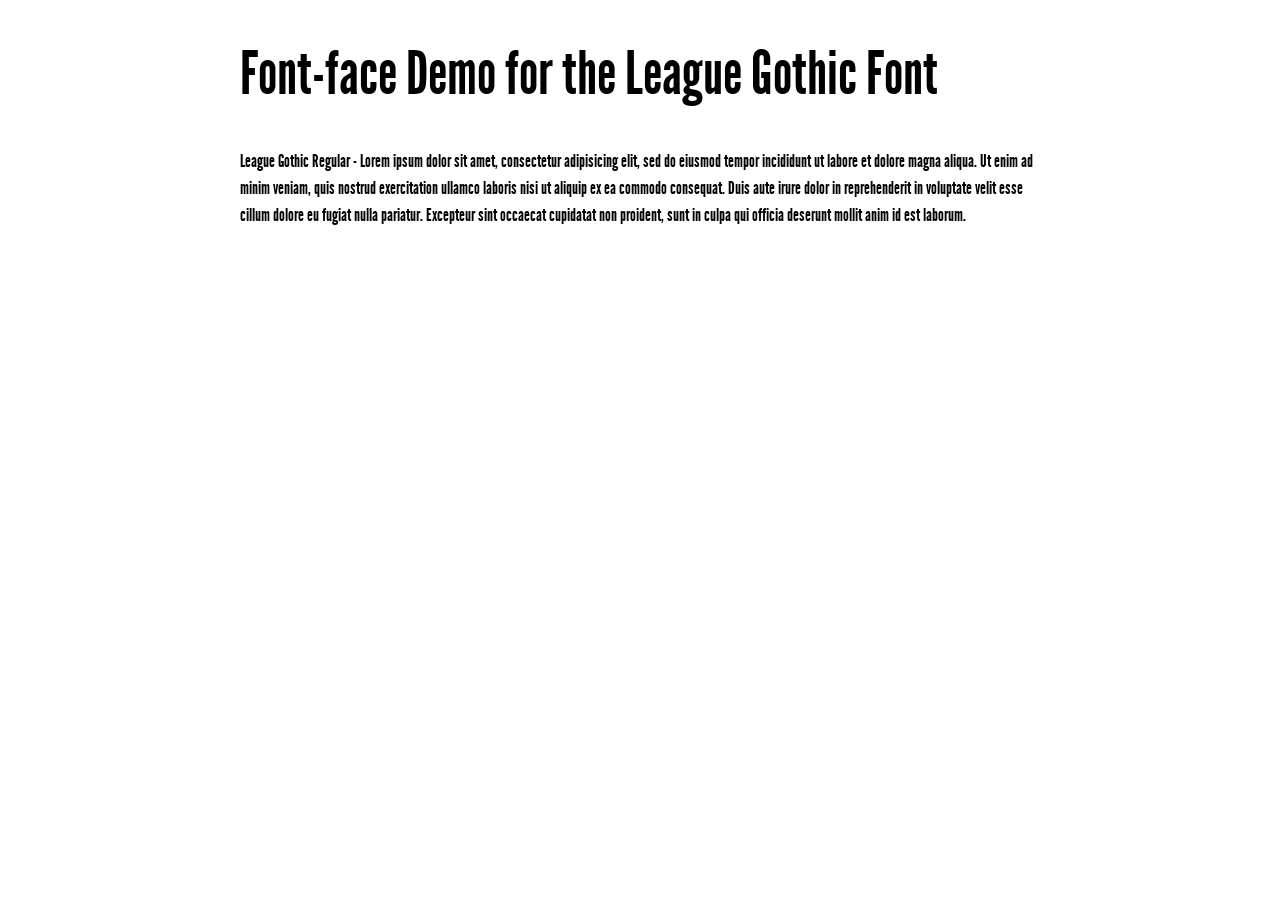
<file: static/type/League-Gothic-fontfacekit/demo.html>
<!DOCTYPE html PUBLIC "-//W3C//DTD XHTML 1.0 Strict//EN"
	"http://www.w3.org/TR/xhtml1/DTD/xhtml1-strict.dtd">

<html xmlns="http://www.w3.org/1999/xhtml" xml:lang="en" lang="en">
<head>
	<meta http-equiv="Content-Type" content="text/html; charset=utf-8"/>

	<title>Font Face Demo</title>
	<link rel="stylesheet" href="stylesheet.css" type="text/css" charset="utf-8">
	<style type="text/css" media="screen">
		h1.fontface {font: 60px/68px 'LeagueGothicRegular', Arial, sans-serif;letter-spacing: 0;}

		p.style1 {font: 18px/27px 'LeagueGothicRegular', Arial, sans-serif;}
		
		#container {
			width: 800px;
			margin-left: auto;
			margin-right: auto;
		}
	</style>
</head>

<body>
	<div id="container">
		<h1 class="fontface">Font-face Demo for the League Gothic Font</h1>
	
	 

	<p class="style1">League Gothic Regular - Lorem ipsum dolor sit amet, consectetur adipisicing elit, sed do eiusmod tempor incididunt ut labore et dolore magna aliqua. Ut enim ad minim veniam, quis nostrud exercitation ullamco laboris nisi ut aliquip ex ea commodo consequat. Duis aute irure dolor in reprehenderit in voluptate velit esse cillum dolore eu fugiat nulla pariatur. Excepteur sint occaecat cupidatat non proident, sunt in culpa qui officia deserunt mollit anim id est laborum.</p>

		</div>
</body>
</html>
</file>
<file: static/type/League-Gothic-fontfacekit/stylesheet.css>
/* Generated by Font Squirrel (http://www.fontsquirrel.com) on January 10, 2011 03:57:26 PM America/New_York */



@font-face {
	font-family: 'LeagueGothicRegular';
	src: url('League_Gothic-webfont.eot');
	src: local('☺'), url('League_Gothic-webfont.woff') format('woff'), url('League_Gothic-webfont.ttf') format('truetype'), url('League_Gothic-webfont.svg#webfontFHzvtkso') format('svg');
	font-weight: normal;
	font-style: normal;
}
</file>
